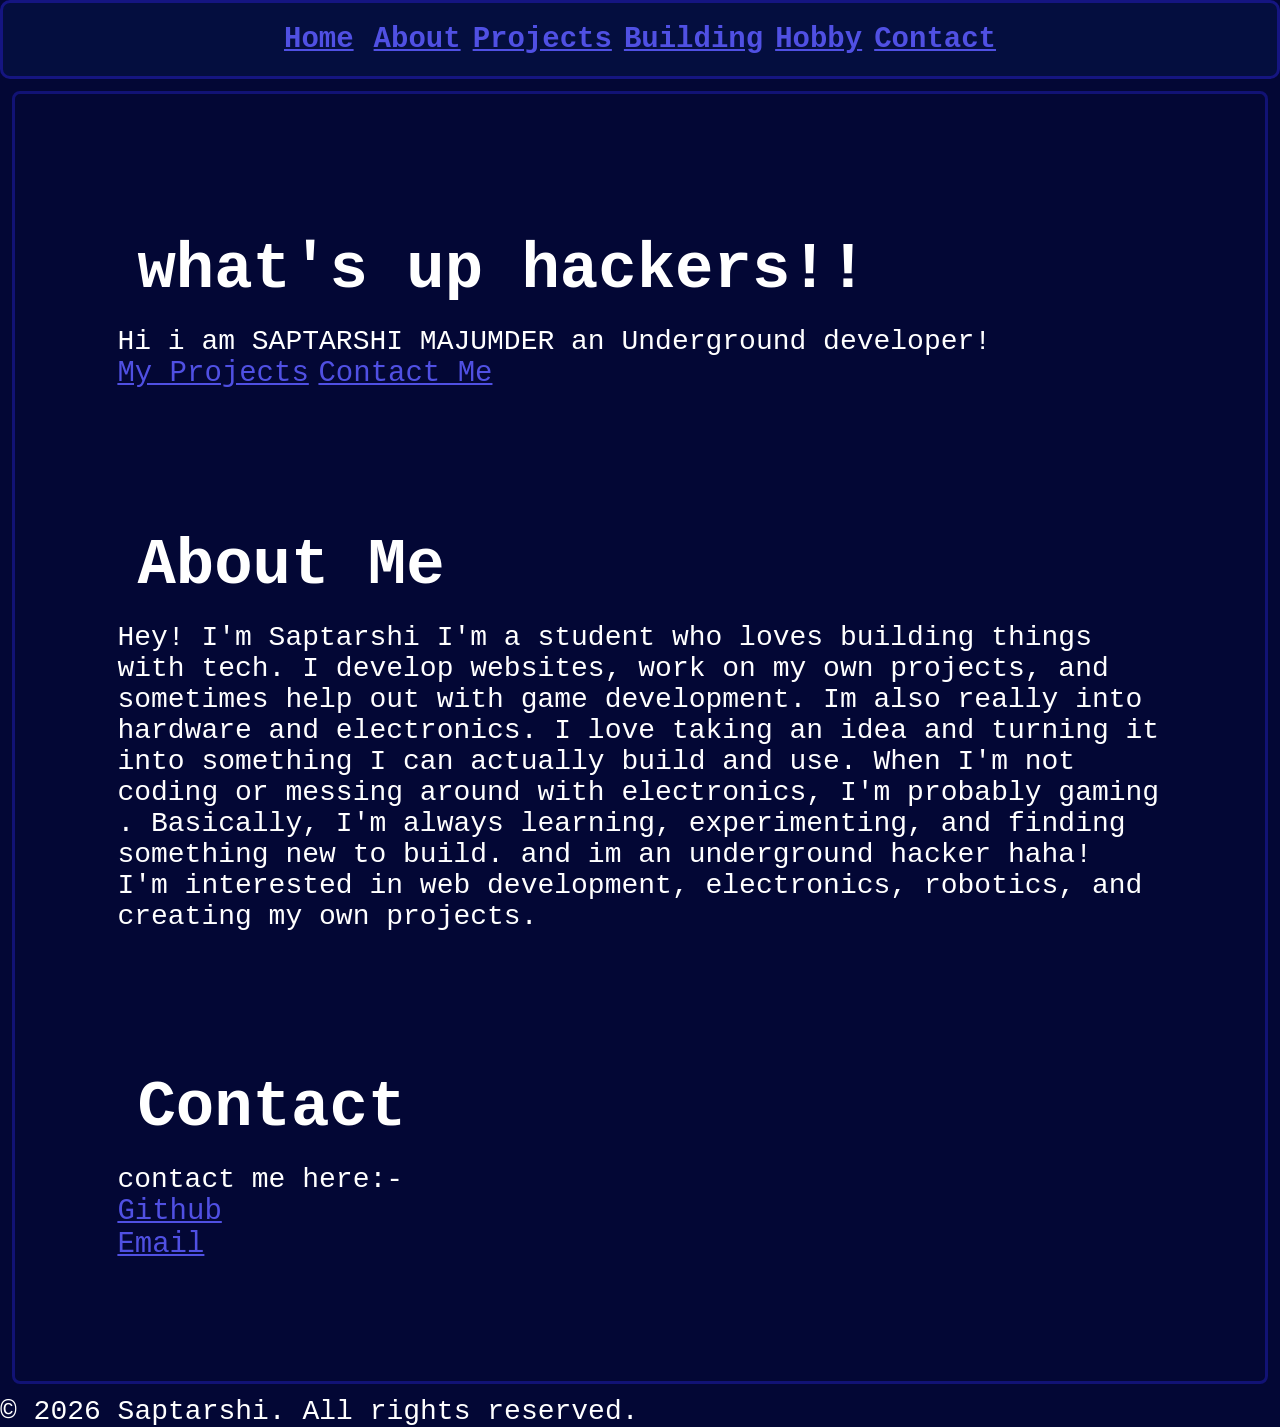
<file: index.html>
<!DOCTYPE html>
<html lang="en">
<head>
    <link rel="stylesheet" href="style.css">
    <meta charset="UTF-8">
    <meta name="viewport" content="width=device-width, initial-scale=1.0">

    <title>Saptarshi | Personal Website</title>
    <meta name="description" content="Saptarshi's personal website — projects, interests, and things I'm building.">
</head>

<body>

    
    <header>
        <nav>
            <a href="#home">Home</a>

            <div>
                <a href="#about">About</a>
                <a href="projects.html" target="_self">Projects</a>
                <a href="building.html"target="_self">Building</a>
                <a href="hobby.html"target="_self">Hobby</a>
                <a href="#contact">Contact</a>
            </div>
        </nav>
    </header>


    <main>

       
        <section id="home">
           

            <h1>what's up hackers!!</h1>

            <p>
               Hi i am SAPTARSHI MAJUMDER 
               an Underground developer!
               
            </p>
           
            <a href="projects.html">My Projects</a>
            <a href="#contact">Contact Me</a>
        </section>


      
        <section id="about">
            <h1>About Me</h1>

            <p>
              Hey! I'm Saptarshi 

I'm a student who loves building things with tech. I develop websites, work on my own projects, and sometimes help out with game development. Im also really into hardware and electronics. I love taking an idea and turning it into something I can actually build and use.

When I'm not coding or messing around with electronics, I'm probably gaming . Basically, I'm always learning, experimenting, and finding something new to build.

and im an underground hacker haha!            </p>

            <p>
                I'm interested in web development, electronics, robotics,
                and creating my own projects.
            </p>
        </section>






        
        <section id="contact">
            <h1>Contact</h1>

            <p>
            contact me here:-
            </p>
             
            <a href="https://github.com/saptarshimajumder11" target="_blank">Github</a>
            <br>
            <a href="mailto:saptarshimajumder2011@gmail.com" target="_blank">Email</a>
        </section>

    </main>


    
    <footer>
        <p>&copy; 2026 Saptarshi. All rights reserved.</p>
    </footer>

</body>
</html>
</file>
<file: style.css>
*{
    margin:0;
    padding:0;
    box-sizing:border-box;
}
body{
    background:rgb(3, 7, 53);
    color:rgb(255, 255, 255);
    font-family: 'Courier New', Courier, monospace;
}
header{
    padding:20px 20%;
    border-radius:10px;
    background:rgb(4, 14, 63);
    border:3px solid;
    border-color:rgb(21, 21, 129);
}
nav{
    display:flex;
    justify-content:center;
    gap:20px;
    font-size:20px;
    font-weight:bold;
}
main{
    padding:60px 8%;
    margin:12px;
    border-radius:8px;
    border:3px solid;
    border-color:rgba(21, 21, 129,0.85);
    backdrop-filter: blur(0.50);
   

}
section{
    min-height:60px;
    padding:60px 0;
}
h1{
    font-size:64px;
    margin:20px;
}
h2{
    font-size:45px;
    margin:25px;
}
p{
    color:white;
    font-size:28px;
}
a{
    font-size:29px;
    color:rgb(80, 80, 227);
   
}

 #projects{
   text-align:center;
   padding:8px 8%;
    border:3px solid;
    border-radius:8px;
    margin:20px;
    border-color:rgba(21, 21, 129,0.85);
 }
 #projects h2{
    text-align:left;
    margin:25px;
 }
 #projects h1{
    font-size:67px;
    margin:28px;
 }
 #projects p{
    font-size:28px;

 }

  #building{
   text-align:center;
   padding:8px 8%;
    border:3px solid;
    border-radius:8px;
    margin:20px;
    border-color:rgba(21, 21, 129,0.85);
 }
 #building h2{
    text-align:left;
    margin:25px;
 }
 #building h1{
    font-size:67px;
    margin:28px;
 }
 #building p{
    font-size:28px;

 }
 #hobby{
    text-align:left;
    padding:30px 20% ;
    border:3px solid;
    border-radius:8px;
    margin:20px;
    border-color:rgba(21, 21, 129,0.85);
 }
 #hobby h1{
    font-size:70px;
    margin:28px;
    
 }
 #hobby p{
    font-size:32px;
    margin:25px;
 }
</file>
